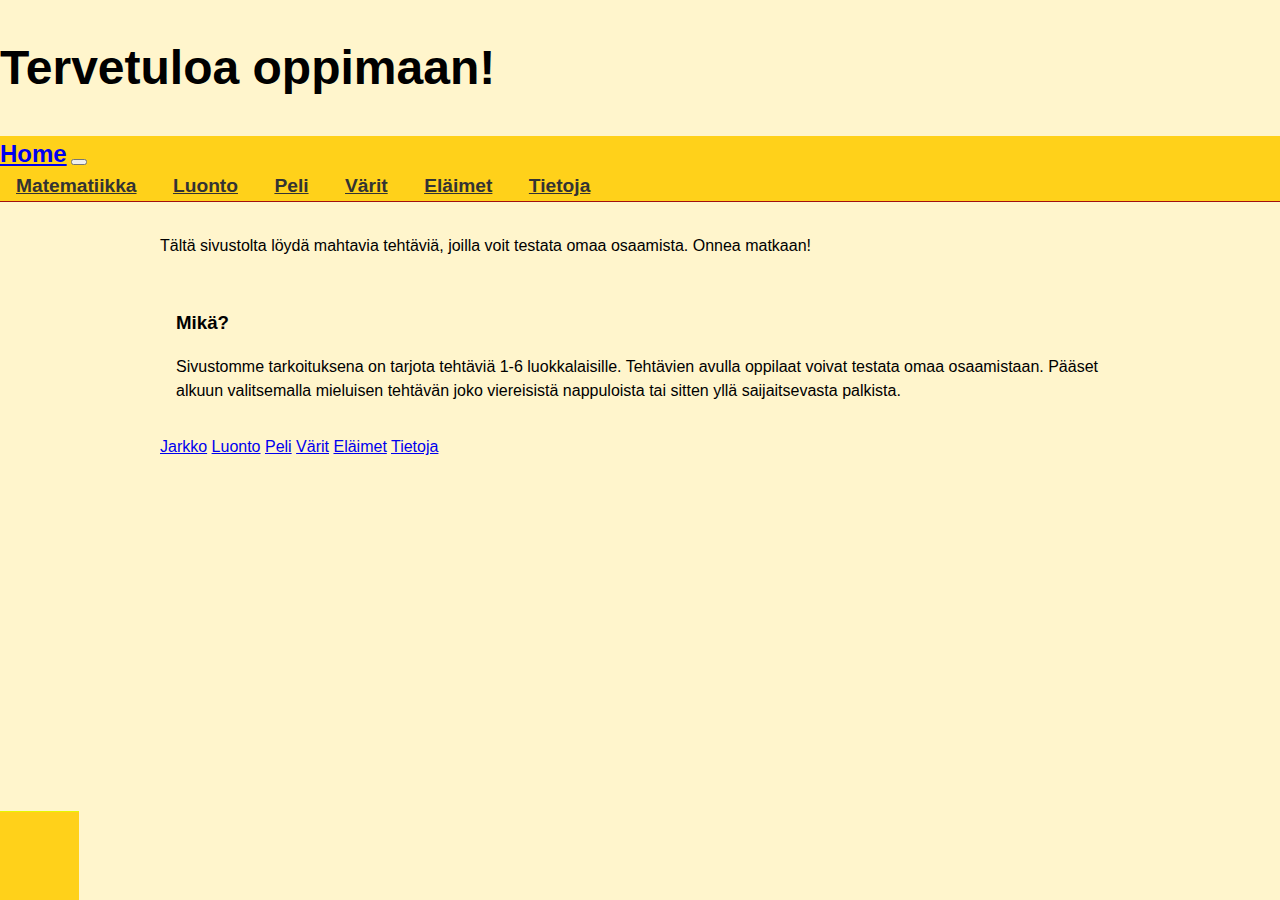
<file: index.html>
<!DOCTYPE html>
<html lang="en">
<head>
    <meta charset="UTF-8">
    <meta http-equiv="X-UA-Compatible" content="IE=edge">
    <meta name="viewport" content="width=device-width, initial-scale=1.0">
    <title>Bootstrap demo</title>
    <link href="https://cdn.jsdelivr.net/npm/bootstrap@5.3.0-alpha1/dist/css/bootstrap.min.css" rel="stylesheet" integrity="sha384-GLhlTQ8iRABdZLl6O3oVMWSktQOp6b7In1Zl3/Jr59b6EGGoI1aFkw7cmDA6j6gD" crossorigin="anonymous">
    <link rel="stylesheet" href="./style/css.css">
</head>
<body>
    <h1 class="text-center">Tervetuloa oppimaan!</h1>

    <!---navbar tähän-->
    <nav class="navbar navbar-expand-lg">
        <div class="container-fluid">
          <a class="navbar-brand" href="#">Home</a>
          <button class="navbar-toggler" type="button" data-bs-toggle="collapse" data-bs-target="#navbarNavAltMarkup" aria-controls="navbarNavAltMarkup" aria-expanded="false" aria-label="Toggle navigation">
            <span class="navbar-toggler-icon"></span>
          </button>
          <div class="collapse navbar-collapse justify-content-center" id="navbarNavAltMarkup">
            <div class="navbar-nav"> 
              <a class="nav-link" href="./pages/jarkko.html">Matematiikka</a>
              <a class="nav-link" href="./pages/Cyndel.html">Luonto</a>
              <a class="nav-link" href="./pages/juho-kalle.html">Peli</a>
              <a class="nav-link" href="./pages/jasmin.html">Värit</a>
              <a class="nav-link" href="./pages/lassi.html">Eläimet</a>
              <a class="nav-link" href="./pages/tietoja.html">Tietoja</a>
            </div>
          </div>
        </div>
      </nav>

    <!---sisältöosio-->
    <div class="container">
        <div class="row">
            <div class="col-12 h1 text-center">
                <p> Tältä sivustolta löydä mahtavia tehtäviä, joilla voit testata omaa osaamista. Onnea matkaan!</p>

            </div>
            <div class="col-6">
                <h3>Mikä?</h3>
                <p>Sivustomme tarkoituksena on tarjota tehtäviä 1-6 luokkalaisille. Tehtävien avulla oppilaat voivat testata omaa osaamistaan.
                  Pääset alkuun valitsemalla mieluisen tehtävän joko viereisistä nappuloista tai sitten yllä saijaitsevasta palkista.</p>

            </div>
            <div class="col-3">
                <div class="list-group ps-5 mt-3">
                    <a href="./pages/jarkko.html" id="keskilinkki" class="list-group-item list-group-item-action text-center">Jarkko</a>
                    <a href="./pages/Cyndel.html" id="keskilinkki" class="list-group-item list-group-item-action text-center">Luonto</a>
                    <a href="./pages/juho-kalle.html" id="keskilinkki" class="list-group-item list-group-item-action text-center">Peli</a>
                    <a href="./pages/jasmin.html" id="keskilinkki" class="list-group-item list-group-item-action text-center">Värit</a>
                    <a href="./pages/lassi.html" id="keskilinkki" class="list-group-item list-group-item-action text-center">Eläimet</a>
                    <a href="./pages/tietoja.html" id="keskilinkki" class="list-group-item list-group-item-action text-center">Tietoja</a>
                </div>
            </div>
            <div class="footer" id="footertxt">
                <p>OAMK</p>
            </div>
        </div>
    </div>
    <script src="https://cdn.jsdelivr.net/npm/bootstrap@5.3.0-alpha1/dist/js/bootstrap.bundle.min.js" integrity="sha384-w76AqPfDkMBDXo30jS1Sgez6pr3x5MlQ1ZAGC+nuZB+EYdgRZgiwxhTBTkF7CXvN" crossorigin="anonymous"></script>
</body>
</html>
</file>
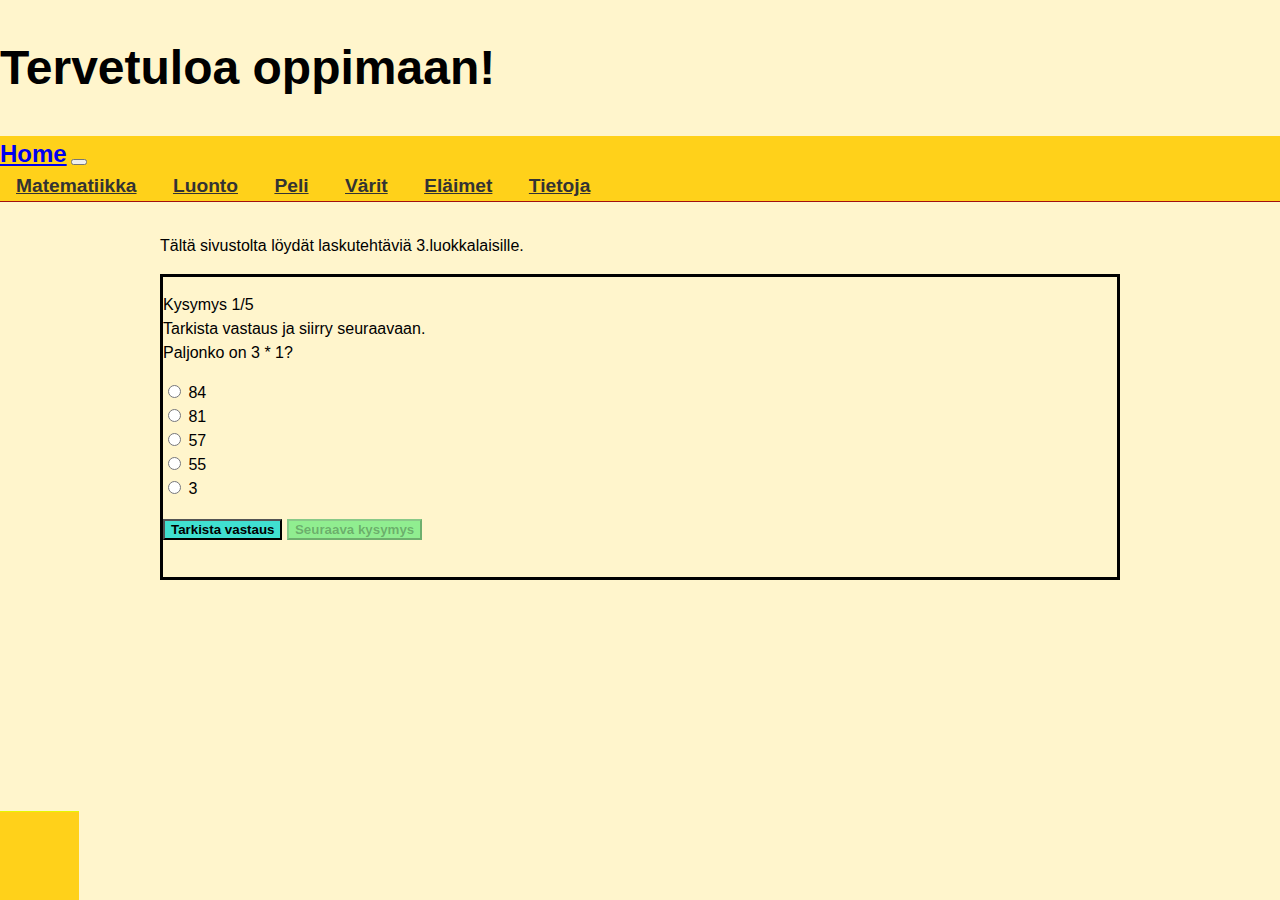
<file: pages/jarkko.html>
<!DOCTYPE html>
<html lang="en">

<head>
    <meta charset="UTF-8">
    <meta http-equiv="X-UA-Compatible" content="IE=edge">
    <meta name="viewport" content="width=device-width, initial-scale=1.0">
    <title>Bootstrap demo</title>
    <link href="https://cdn.jsdelivr.net/npm/bootstrap@5.3.0-alpha1/dist/css/bootstrap.min.css" rel="stylesheet"
        integrity="sha384-GLhlTQ8iRABdZLl6O3oVMWSktQOp6b7In1Zl3/Jr59b6EGGoI1aFkw7cmDA6j6gD" crossorigin="anonymous">
    <link rel="stylesheet" href="../style/jarkko.css">
</head>

<body>
    <h1 class="text-center">Tervetuloa oppimaan!</h1>

    <!---navbar tähän-->
    <nav class="navbar navbar-expand-lg">
        <div class="container-fluid">
            <a class="navbar-brand" href="../index.html">Home</a>
            <button class="navbar-toggler" type="button" data-bs-toggle="collapse" data-bs-target="#navbarNavAltMarkup"
                aria-controls="navbarNavAltMarkup" aria-expanded="false" aria-label="Toggle navigation">
                <span class="navbar-toggler-icon"></span>
            </button>
            <div class="collapse navbar-collapse justify-content-center" id="navbarNavAltMarkup">
                <div class="navbar-nav">
                    <a class="nav-link" href="#">Matematiikka</a>
              <a class="nav-link" href="Cyndel.html">Luonto</a>
              <a class="nav-link" href="juho-kalle.html">Peli</a>
              <a class="nav-link" href="jasmin.html">Värit</a>
              <a class="nav-link" href="lassi.html">Eläimet</a>
              <a class="nav-link" href="tietoja.html">Tietoja</a>
                </div>
            </div>
        </div>
    </nav>

    <!---sisältöosio-->
    <div class="container">
        <div class="row">
            <div class="col-12 h1 text-center">
                <p> Tältä sivustolta löydät laskutehtäviä 3.luokkalaisille.</p>

            </div>
            <div class="col-12 text-center" id="matikka">
                <!---question-->
                <p id="question">question?</p>
                <!---choices-->
                <input type="radio" id="radio1" name="choice" value="0">
                <label for="radio1" id="choice1">1</label><br>
                <input type="radio" id="radio2" name="choice" value="1">
                <label for="radio2" id="choice2">2</label><br>
                <input type="radio" id="radio3" name="choice" value="2">
                <label for="radio3" id="choice3">3</label><br>
                <input type="radio" id="radio4" name="choice" value="3">
                <label for="radio4" id="choice4">4</label><br>
                <input type="radio" id="radio5" name="choice" value="4">
                <label for="radio5" id="choice5">5</label><br>
                <!---feedback-->
                <p id="feedback">feedback</p>
                <!----buttons-->
                <button id="check">Tarkista vastaus</button>
                <button id="next">Seuraava kysymys</button>
            


            </div>

            <div class="footer" id="footertxt">
                <p>OAMK</p>
            </div>
        </div>
    </div>
    <script src="https://cdn.jsdelivr.net/npm/bootstrap@5.3.0-alpha1/dist/js/bootstrap.bundle.min.js"
        integrity="sha384-w76AqPfDkMBDXo30jS1Sgez6pr3x5MlQ1ZAGC+nuZB+EYdgRZgiwxhTBTkF7CXvN"
        crossorigin="anonymous"></script>
    <script src="../script/jarkko.js"></script>
</body>

</html>
</file>
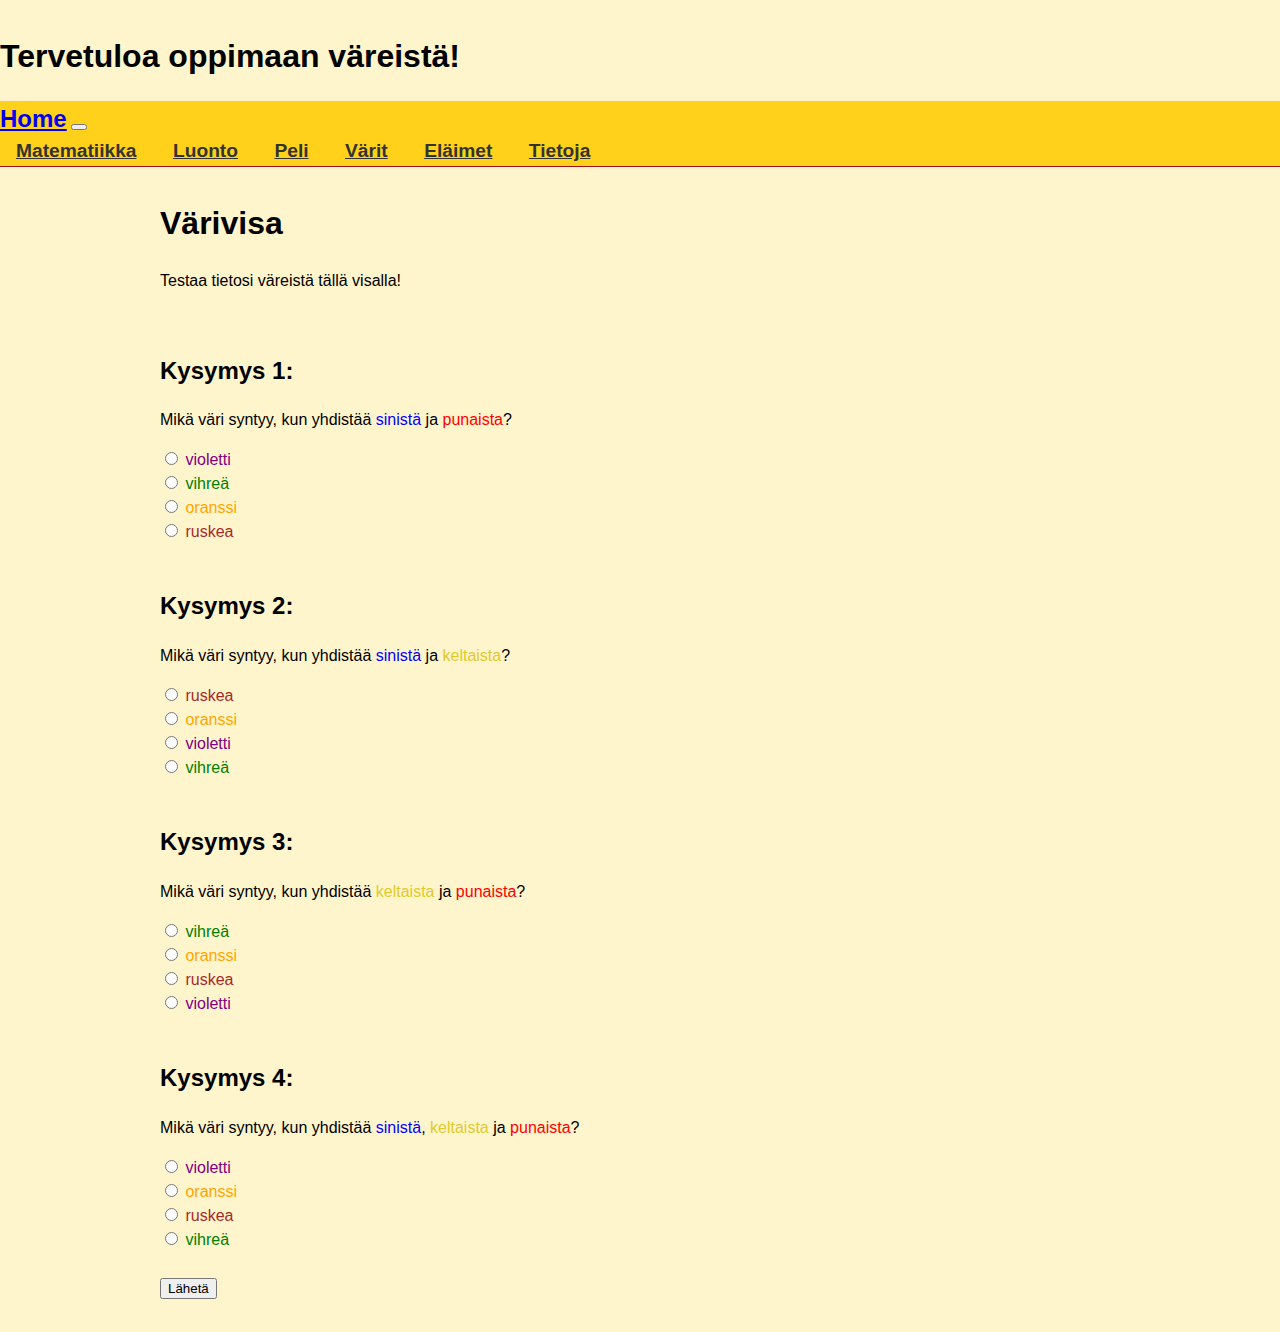
<file: pages/jasmin.html>
<!DOCTYPE html>
<html lang="en">

<head>
    <meta charset="UTF-8">
    <meta http-equiv="X-UA-Compatible" content="IE=edge">
    <meta name="viewport" content="width=device-width, initial-scale=1.0">
    <title>Bootstrap demo</title>
    <link href="https://cdn.jsdelivr.net/npm/bootstrap@5.3.0-alpha1/dist/css/bootstrap.min.css" rel="stylesheet"
        integrity="sha384-GLhlTQ8iRABdZLl6O3oVMWSktQOp6b7In1Zl3/Jr59b6EGGoI1aFkw7cmDA6j6gD" crossorigin="anonymous">
    <link rel="stylesheet" href="../style/jasmin.css">
</head>

<body>
    <h1 class="text-center">Tervetuloa oppimaan väreistä!</h1>

    <!---navbar tähän-->
    <nav class="navbar navbar-expand-lg">
        <div class="container-fluid">
            <a class="navbar-brand" href="../index.html">Home</a>
            <button class="navbar-toggler" type="button" data-bs-toggle="collapse" data-bs-target="#navbarNavAltMarkup"
                aria-controls="navbarNavAltMarkup" aria-expanded="false" aria-label="Toggle navigation">
                <span class="navbar-toggler-icon"></span>
            </button>
            <div class="collapse navbar-collapse justify-content-center" id="navbarNavAltMarkup">
                <div class="navbar-nav">
                    <a class="nav-link" href="jarkko.html">Matematiikka</a>
                    <a class="nav-link" href="Cyndel.html">Luonto</a>
                    <a class="nav-link" href="juho-kalle.html">Peli</a>
                    <a class="nav-link" href="jasmin.html">Värit</a>
                    <a class="nav-link" href="lassi.html">Eläimet</a>
                    <a class="nav-link" href="tietoja.html">Tietoja</a>
                </div>
            </div>
        </div>
    </nav>

    <!---sisältöosio-->
    <div class="container">
        <div class="row">
            <div class="col-12 h1 text-center">
                <h1>Värivisa</h1>

                <form id="quiz-form">
                <p>Testaa tietosi väreistä tällä visalla!</p><br>


                    <h2>Kysymys 1:</h2>
                    <p>Mikä väri syntyy, kun yhdistää <span class="A">sinistä</span> ja <span class="B">punaista</span>? </p>
                    <input type="radio" name="q1" value="a"> <span class="D">violetti</span><br>
                    <input type="radio" name="q1" value="b"> <span class="E">vihreä</span><br>
                    <input type="radio" name="q1" value="c"> <span class="F">oranssi</span><br>
                    <input type="radio" name="q1" value="d"> <span class="G">ruskea</span><br><br>
                    
                    <h2>Kysymys 2:</h2>
                    <p>Mikä väri syntyy, kun yhdistää <span class="A">sinistä</span> ja <span class="C">keltaista</span>?</p>
                    <input type="radio" name="q2" value="a"> <span class="G">ruskea</span><br>
                    <input type="radio" name="q2" value="b"> <span class="F">oranssi</span><br>
                    <input type="radio" name="q2" value="c"> <span class="D">violetti</span><br>
                    <input type="radio" name="q2" value="d"> <span class="E">vihreä</span><br><br>
                    
                    <h2>Kysymys 3:</h2>
                    <p>Mikä väri syntyy, kun yhdistää <span class="C">keltaista</span> ja <span class="B">punaista</span>?</p>
                    <input type="radio" name="q3" value="a"> <span class="E">vihreä</span><br>
                    <input type="radio" name="q3" value="b"> <span class="F">oranssi</span><br>
                    <input type="radio" name="q3" value="c"> <span class="G">ruskea</span><br>
                    <input type="radio" name="q3" value="d"> <span class="D">violetti</span><br><br>
                    
                    <h2>Kysymys 4:</h2>
                    <p>Mikä väri syntyy, kun yhdistää <span class="A">sinistä</span>, <span class="C">keltaista</span> ja <span class="B">punaista</span>?</p>
                    <input type="radio" name="q4" value="a"> <span class="D">violetti</span><br>
                    <input type="radio" name="q4" value="b"> <span class="F">oranssi</span><br>
                    <input type="radio" name="q4" value="c"> <span class="G">ruskea</span><br>
                    <input type="radio" name="q4" value="d"> <span class="E">vihreä</span><br><br>

                    
    
                    
                    <input type="submit" value="Lähetä">
                    <div id="result"></div>
                </form>
            </div>
        </div>
    </div>
    <script src="../script/jasmin.js"></script>
</body>
</html>
</file>
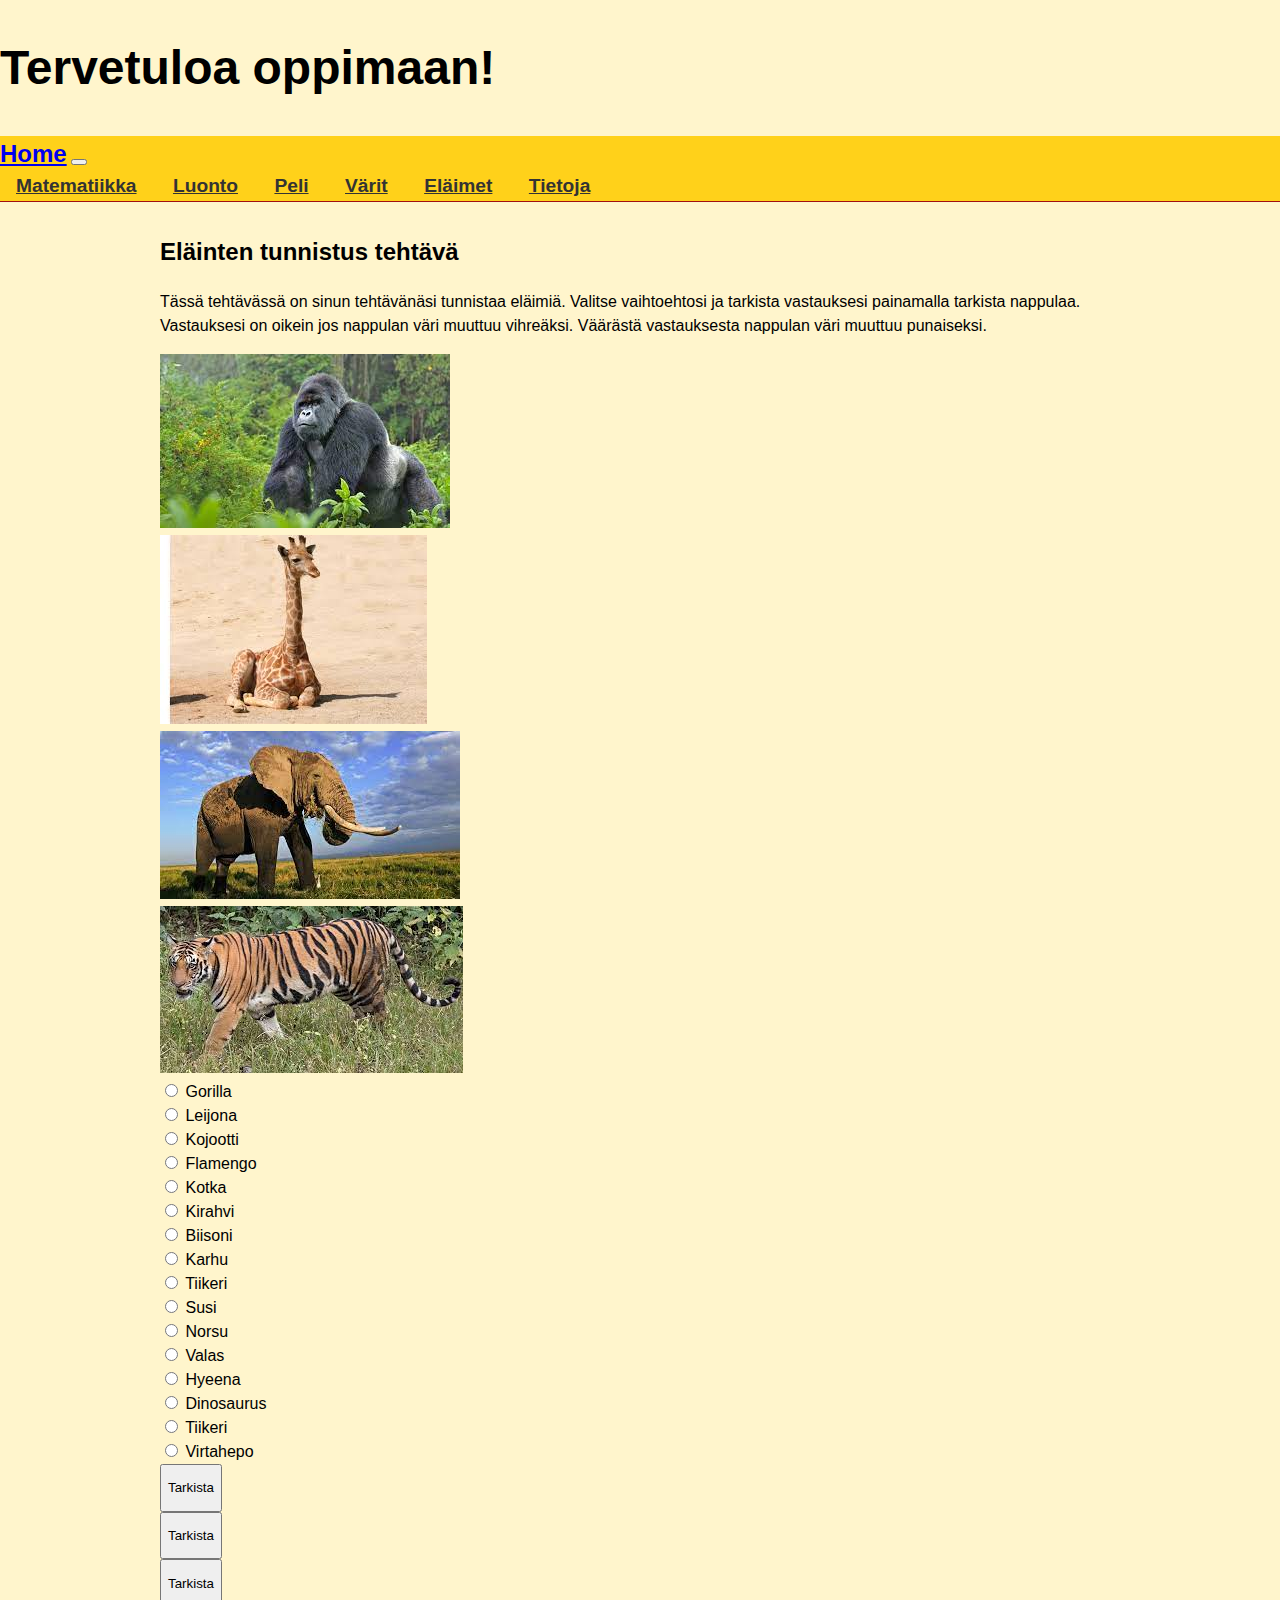
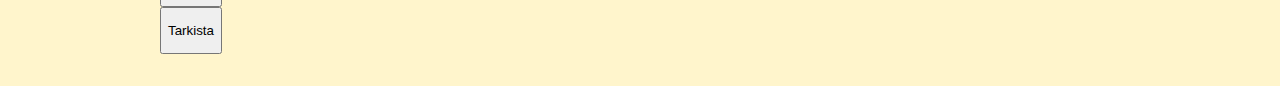
<file: pages/lassi.html>
<!DOCTYPE html>
<html lang="en">

<head>
    <meta charset="UTF-8">
    <meta http-equiv="X-UA-Compatible" content="IE=edge">
    <meta name="viewport" content="width=device-width, initial-scale=1.0">
    <title>Bootstrap demo</title>
    <link href="https://cdn.jsdelivr.net/npm/bootstrap@5.3.0-alpha1/dist/css/bootstrap.min.css" rel="stylesheet"
        integrity="sha384-GLhlTQ8iRABdZLl6O3oVMWSktQOp6b7In1Zl3/Jr59b6EGGoI1aFkw7cmDA6j6gD" crossorigin="anonymous">
    <link rel="stylesheet" href="../style/jarkko.css">
</head>

<body>
    <h1 class="text-center">Tervetuloa oppimaan!</h1>

    <!---navbar tähän-->
    <nav class="navbar navbar-expand-lg">
        <div class="container-fluid">
            <a class="navbar-brand" href="../index.html">Home</a>
            <button class="navbar-toggler" type="button" data-bs-toggle="collapse" data-bs-target="#navbarNavAltMarkup"
                aria-controls="navbarNavAltMarkup" aria-expanded="false" aria-label="Toggle navigation">
                <span class="navbar-toggler-icon"></span>
            </button>
            <div class="collapse navbar-collapse justify-content-center" id="navbarNavAltMarkup">
                <div class="navbar-nav">
                    <a class="nav-link" href="jarkko.html">Matematiikka</a>
              <a class="nav-link" href="Cyndel.html">Luonto</a>
              <a class="nav-link" href="juho-kalle.html">Peli</a>
              <a class="nav-link" href="jasmin.html">Värit</a>
              <a class="nav-link" href="lassi.html">Eläimet</a>
              <a class="nav-link" href="tietoja.html">Tietoja</a>
                </div>
            </div>
        </div>
    </nav>

    <!---sisältöosio-->
    <div class="container">
        <div class="row">
            <div class="col-12 text-center">
                <h2> Eläinten tunnistus tehtävä</h2>
                <p>Tässä tehtävässä on sinun tehtävänäsi tunnistaa eläimiä. Valitse vaihtoehtosi ja tarkista vastauksesi painamalla tarkista nappulaa.<br>
                Vastauksesi on oikein jos nappulan väri muuttuu vihreäksi. Väärästä vastauksesta nappulan väri muuttuu punaiseksi.</p>
            </div>
        <div class="row">
            <div class="col-3">
                <img src="../kuvat/gorilla.jpg" class="img-fluid" id="gorilla">
            </div>
            <div class="col-3">
                <img src="../kuvat/kirahvi1.jpg" class="img-fluid" id="kirahvi">
            </div>
            <div class="col-3">
                <img src="../kuvat/norsu.jpg" class="img-fluid" id="norsu">
            </div>
            <div class="col-3">
                <img src="../kuvat/tiikeri.jpg" class="img-fluid" id="tiikeri">
            </div>
        </div>
        <div class="col-3">
            <form>
            <input type="radio" id="radio1" name="choice" value="0" onclick="answer(0)">
            <label for="radio1" id="choice1">Gorilla</label><br>
            <input type="radio" id="radio2" name="choice" value="1" onclick="answer(1)">
            <label for="radio2" id="choice2">Leijona</label><br>
            <input type="radio" id="radio3" name="choice" value="2" onclick="answer(2)">
            <label for="radio3" id="choice3">Kojootti</label><br>
            <input type="radio" id="radio4" name="choice" value="3" onclick="answer(3)">
            <label for="radio4" id="choice4">Flamengo</label><br>
            </form>
        </div>
        <div class="col-3">
            <form>
            <input type="radio" id="radio1" name="choice" value="1" onclick="answer(1)">
            <label for="radio1" id="choice5">Kotka</label><br>
            <input type="radio" id="radio6" name="choice" value="0" onclick="answer(0)">
            <label for="radio2" id="choice6">Kirahvi</label><br>
            <input type="radio" id="radio7" name="choice" value="2" onclick="answer(2)">
            <label for="radio3" id="choice7">Biisoni</label><br>
            <input type="radio" id="radio8" name="choice" value="3" onclick="answer(3)">
            <label for="radio4" id="choice8">Karhu</label><br>
            </form>
        </div>
        <div class="col-3">
            <form>
            <input type="radio" id="radio1" name="choice" value="2" onclick="answer(2)">
            <label for="radio1" id="choice9">Tiikeri</label><br>
            <input type="radio" id="radio10" name="choice" value="1" onclick="answer(1)">
            <label for="radio2" id="choice10">Susi</label><br>
            <input type="radio" id="radio11" name="choice" value="0" onclick="answer(0)">
            <label for="radio3" id="choice11">Norsu</label><br>
            <input type="radio" id="radio12" name="choice" value="3" onclick="answer(3)">
            <label for="radio4" id="choice12">Valas</label><br>
        </form>
        </div>
        <div class="col-3">
            <form>
            <input type="radio" id="radio1" name="choice" value="2" onclick="answer(2)">
            <label for="radio1" id="choice13">Hyeena</label><br>
            <input type="radio" id="radio2" name="choice" value="1" onclick="answer(1)">
            <label for="radio2" id="choice14">Dinosaurus</label><br>
            <input type="radio" id="radio3" name="choice" value="0" onclick="answer(0)">
            <label for="radio3" id="choice4">Tiikeri</label><br>
            <input type="radio" id="radio5" name="choice" value="3" onclick="answer(3)">
            <label for="radio4" id="choice16">Virtahepo</label><br>
        </form>
        </div>
            
    </div>
        <div class="row">
            <div class="col text-center">
                
            </div>    
        </div>
        <div class="row pt-3">
            <div class="col-3 text-start">
                <button type="button" class="btn btn-warning" id="tarkista1"><p class="m-0" id="palaute">Tarkista</p></button>
            </div>
            <div class="col-3 text-start">
                <button type="button" class="btn btn-warning" id="tarkista2"><p class="m-0" id="palaute">Tarkista</p></button>
            </div>
            <div class="col-3 text-start">
                <button type="button" class="btn btn-warning" id="tarkista3"><p class="m-0" id="palaute">Tarkista</p></button>
            </div>
            <div class="col-3 text-start">
                <button type="button" class="btn btn-warning" id="tarkista4"><p class="m-0" id="palaute">Tarkista</p></button>
            </div>
        </div>
        </div>
        
    </div>
    <script src="https://cdn.jsdelivr.net/npm/bootstrap@5.3.0-alpha1/dist/js/bootstrap.bundle.min.js"
        integrity="sha384-w76AqPfDkMBDXo30jS1Sgez6pr3x5MlQ1ZAGC+nuZB+EYdgRZgiwxhTBTkF7CXvN"
        crossorigin="anonymous"></script>
    <script src="../script/lassi.js"></script>
</body>

</html>
</file>
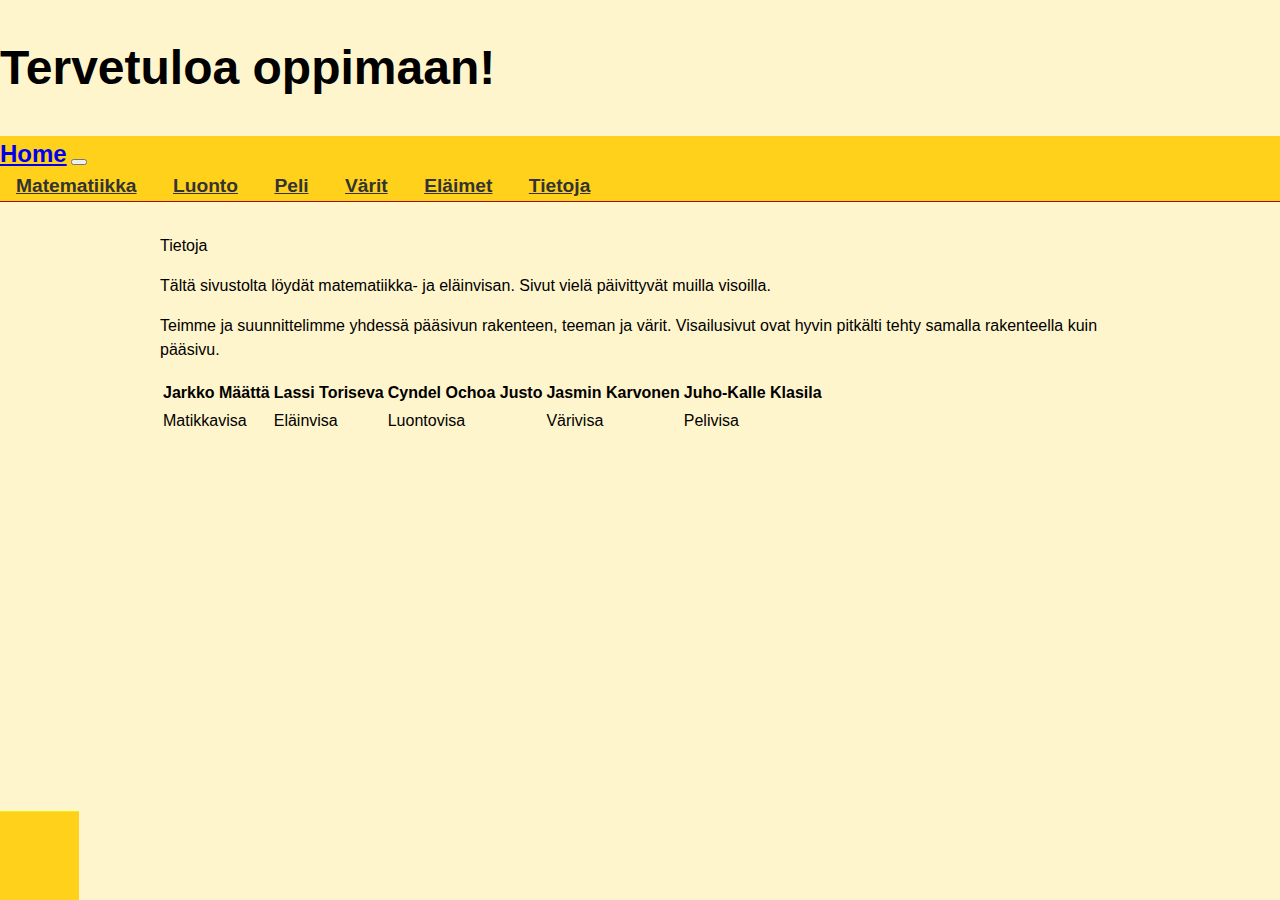
<file: pages/tietoja.html>
<!DOCTYPE html>
<html lang="en">
<head>
    <meta charset="UTF-8">
    <meta http-equiv="X-UA-Compatible" content="IE=edge">
    <meta name="viewport" content="width=device-width, initial-scale=1.0">
    <title>Bootstrap demo</title>
    <link href="https://cdn.jsdelivr.net/npm/bootstrap@5.3.0-alpha1/dist/css/bootstrap.min.css" rel="stylesheet" integrity="sha384-GLhlTQ8iRABdZLl6O3oVMWSktQOp6b7In1Zl3/Jr59b6EGGoI1aFkw7cmDA6j6gD" crossorigin="anonymous">
    <link rel="stylesheet" href="../style/css.css">
</head>
<body>
    <h1 class="text-center">Tervetuloa oppimaan!</h1>

    <!---navbar tähän-->
    <nav class="navbar navbar-expand-lg">
        <div class="container-fluid">
          <a class="navbar-brand" href="../index.html">Home</a>
          <button class="navbar-toggler" type="button" data-bs-toggle="collapse" data-bs-target="#navbarNavAltMarkup" aria-controls="navbarNavAltMarkup" aria-expanded="false" aria-label="Toggle navigation">
            <span class="navbar-toggler-icon"></span>
          </button>
          <div class="collapse navbar-collapse justify-content-center" id="navbarNavAltMarkup">
            <div class="navbar-nav">
              <a class="nav-link" href="jarkko.html">Matematiikka</a>
              <a class="nav-link" href="Cyndel.html">Luonto</a>
              <a class="nav-link" href="juho-kalle.html">Peli</a>
              <a class="nav-link" href="jasmin.html">Värit</a>
              <a class="nav-link" href="lassi.html">Eläimet</a>
              <a class="nav-link" href="#">Tietoja</a>
            </div>
          </div>
        </div>
      </nav>

    <!---sisältöosio-->
    <div class="container">
        <div class="row">
            <div class="col-12 h1 text-center">
                <p>Tietoja</p>
            </div>
            <div class="col-12 text-center">
                <p>Tältä sivustolta löydät matematiikka- ja eläinvisan. Sivut vielä päivittyvät muilla visoilla.</p>
                <p>Teimme ja suunnittelimme yhdessä pääsivun rakenteen, teeman ja värit. Visailusivut ovat hyvin pitkälti tehty samalla
                rakenteella kuin pääsivu.</p>
            </div>
            <div class="row">
              <div class="col">
              <table class="table col-3">
                <tr>
                  <th>Jarkko Määttä</th>
                  <th>Lassi Toriseva</th>
                  <th>Cyndel Ochoa Justo</th>
                  <th>Jasmin Karvonen</th>
                  <th>Juho-Kalle Klasila</th>
                </tr>
                <tr>
                  <td>Matikkavisa</td>
                  <td>Eläinvisa</td>
                  <td>Luontovisa</td>
                  <td>Värivisa</td>
                  <td>Pelivisa</td>
                </tr>
              </table>
            </div>
            <div class="footer" id="footertxt">
                <p>OAMK</p>
            </div>
        </div>
    </div>
    <script src="https://cdn.jsdelivr.net/npm/bootstrap@5.3.0-alpha1/dist/js/bootstrap.bundle.min.js" integrity="sha384-w76AqPfDkMBDXo30jS1Sgez6pr3x5MlQ1ZAGC+nuZB+EYdgRZgiwxhTBTkF7CXvN" crossorigin="anonymous"></script>
</body>
</html>
</file>
<file: style/css.css>
/* Body */
body {
  font-family: Arial, sans-serif;
  font-size: 16px;
  line-height: 1.5;
  color: black;
  background-color: #fff5cc;
  margin: 0;
}

/* Header */
h1 {
  font-size: 3rem;
  margin-top: 2rem;
  font-weight: bold;
}

/* Navigation Bar */
.navbar {
  background-color: #ffd11a;
  border-bottom: 1px solid #a11010;
}

.navbar-brand {
  font-size: 1.5rem;
  font-weight: bold;
}

.nav-link {
  font-size: 1.2rem;
  font-weight: bold;
  color: #333;
  margin: 0 1rem;
  transition: color 0.2s;
}

.nav-link:hover {
  color: #007bff;
}


/* Content Section */
.container {
  max-width: 960px;
  margin: 2rem auto;
}

.col-6 {
  padding: 1rem;
}

/* Footer */
.footer {
  background-color: #ffd11a;
  border-top: 1px solid #e6f700;
  padding: 1rem;
  text-align: center;
  position: fixed;
  left: 0;
  bottom: 0;
}
#footertxt {
  color: #ffd11a;
}
</file>
<file: style/jarkko.css>
/* Body */
body {
    font-family: Arial, sans-serif;
    font-size: 16px;
    line-height: 1.5;
    color: black;
    background-color: #fff5cc;
    margin: 0;
  }
  
  /* Header */
  h1 {
    font-size: 3rem;
    margin-top: 2rem;
    font-weight: bold;
  }
  
  /* Navigation Bar */
  .navbar {
    background-color: #ffd11a;
    border-bottom: 1px solid #a11010;
  }
  
  .navbar-brand {
    font-size: 1.5rem;
    font-weight: bold;
  }
  
  .nav-link {
    font-size: 1.2rem;
    font-weight: bold;
    color: #333;
    margin: 0 1rem;
    transition: color 0.2s;
  }
  
  .nav-link:hover {
    color: #007bff;
  }
  
  
  /* Content Section */
  .container {
    max-width: 960px;
    margin: 2rem auto;
  }
  
  .col-6 {
    padding: 1rem;
  }
  
  /* Footer */
  .footer {
    background-color: #ffd11a;
    border-top: 1px solid #e6f700;
    padding: 1rem;
    text-align: center;
    position: fixed;
    left: 0;
    bottom: 0;
  }
  #footertxt {
    color: #ffd11a;
  }
/* Matematiikka */
#matikka{
    height: 300px;
    border: 3px solid black;
  }
/* Buttons */
  #check {
    background-color: turquoise;
    font-weight: bold;
  }
  #next {
    background-color: lightgreen;
    font-weight: bold;
  }
</file>
<file: style/jasmin.css>
/* Body */
body {
    font-family: Arial, sans-serif;
    font-size: 16px;
    line-height: 1.5;
    color: black;
    background-color: #fff5cc;
    margin: 0;
  }
  
  /* Header */
  h1 {
    font-size: rem;
    margin-top: 2rem;
    font-weight: bold;
  }

  .A{
    color: blue;
    }
  .B{
    color: red;
    }
  .C{
      color: rgb(223, 202, 44);
      }
  .D{
    color: purple;
    }
  .E{
    color: green;
    }
  .F{
  color: orange;
    }
  .G{
    color: brown;
    }
  
  /* Navigation Bar */
  .navbar {
    background-color: #ffd11a;
    border-bottom: 1px solid #a11010;
  }
  
  .navbar-brand {
    font-size: 1.5rem;
    font-weight: bold;
  }
  
  .nav-link {
    font-size: 1.2rem;
    font-weight: bold;
    color: #333;
    margin: 0 1rem;
    transition: color 0.2s;
  }
  
  .nav-link:hover {
    color: #007bff;
  }
  
  
  /* Content Section */
  .container {
    max-width: 960px;
    margin: 2rem auto;
  }
  
  .col-6 {
    padding: 1rem;
  }
  
  /* Footer */
  .footer {
    background-color: #ffd11a;
    border-top: 1px solid #e6f700;
    padding: 1rem;
    text-align: center;
    position: fixed;
    left: 0;
    bottom: 0;
  }

  .quiz-form {
    font-size: 1.5em;
  }
</file>
